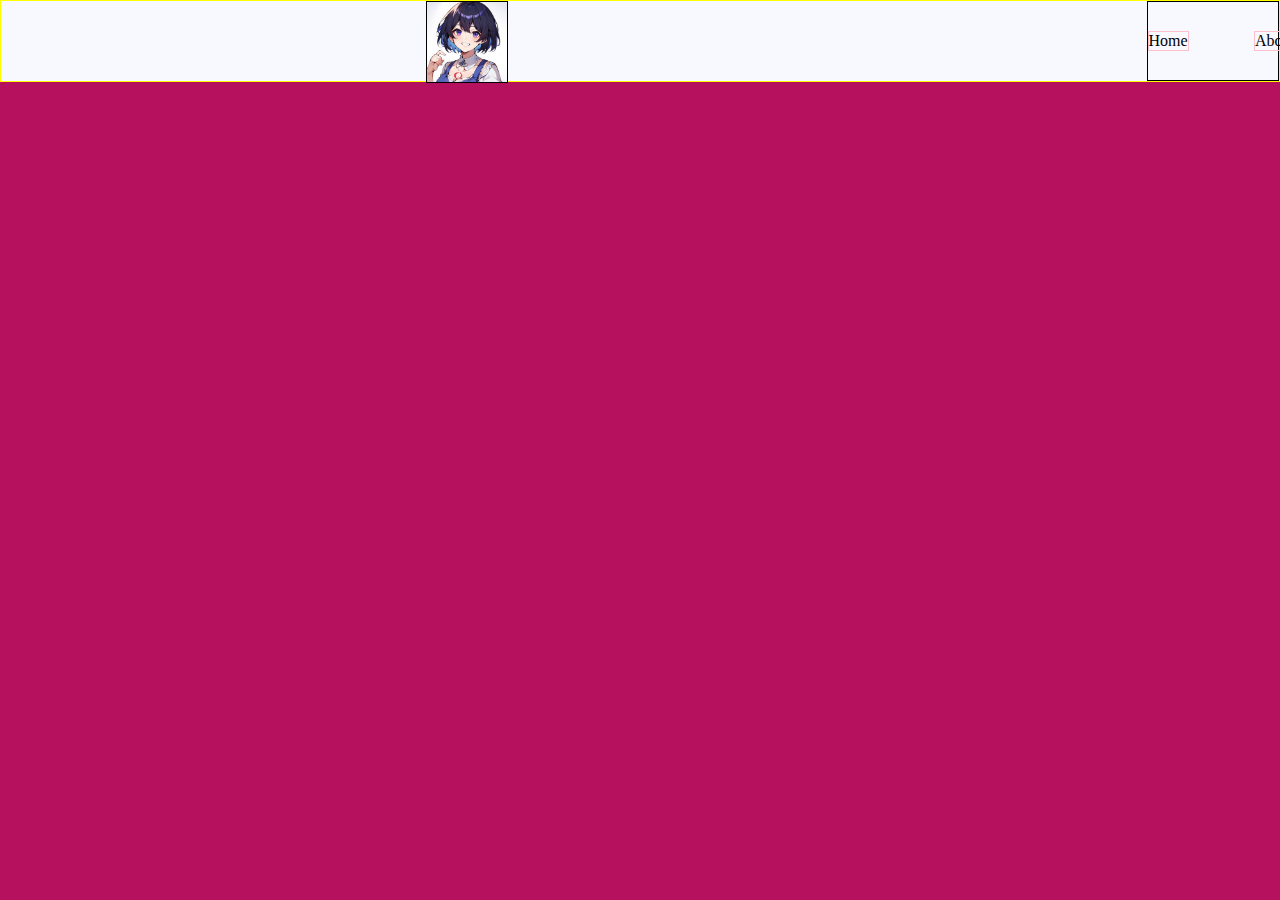
<file: Fakyyu/tutor dea/index.html>
<!DOCTYPE html>
<html lang="en">
<head>
    <meta charset="UTF-8">
    <meta name="viewport" content="width=device-width, initial-scale=1.0">
    <link rel="stylesheet" href="style/style.css">
    <title>test</title>
</head>
<body>
    <header>
        <img src="img/image.png" alt="logo" width="" class="logo">
        <ul>
            <li>Home</li>
            <li>About</li>
            <li>Contac</li>
        </ul>
    </header>
</body>
</html>
</file>
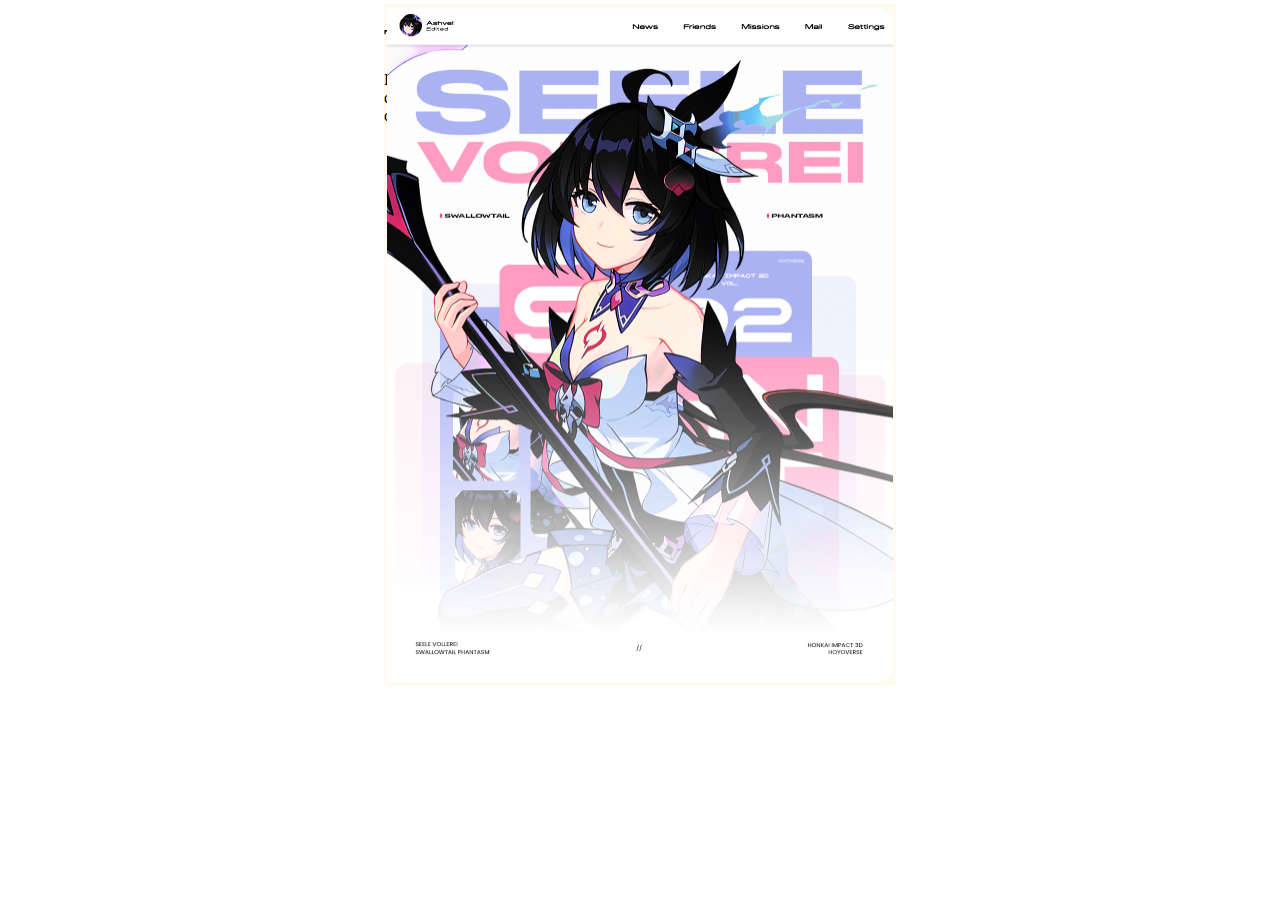
<file: Fakyyu/reff/coba-flip.html>
<!DOCTYPE html>
<html lang="en">
<head>
    <meta charset="UTF-8">
    <meta name="viewport" content="width=device-width, initial-scale=1.0">
    <title>Document</title>
    <style>
        img{
            width: 40%;
            aspect-ratio: 3/4;
            object-fit: cover;
            transform-origin: left;
            border-radius: 0 1rem 1rem 0;
            transition: 2s;
        }
        main{
            display: grid;
            place-items: center;
            transition: 2s;
        }
        img:hover{
            transform: rotateY(180deg);
        }
        main:has(img:hover){
            translate: 75px 0;
        }
        div{
            position: absolute;
            z-index: -1;
            width: 40%;
            aspect-ratio: 3/4;
            background: floralwhite;
        }
    </style>
</head>
<body>
    <main>
        <img src="./df9e9ys-001f7208-c11a-4f83-aa6d-07b82507b824.png" alt="background">
        <div>
            <h2>Test Nama</h2>
            <p>Lorem ipsum dolor, sit amet consectetur adipisicing elit. Reiciendis dolorum, quas laborum voluptate incidunt cum provident tempora maxime commodi dolore.</p>
        </div>
    </main>
</body>
</html>
</file>
<file: Fakyyu/tutor dea/style/style.css>
*,html {
    margin: 0;
    padding: 0;
}

body {
    background-color: rgb(182, 17, 94);
    border: 1px solid yellow;
}

.logo {
    height: 5rem;
    border: 1px  solid black;
}

header {
    background-color: ghostwhite;
    height: 5rem;
    display: flex;
    gap : 50%;
    justify-content: right;

}

header>ul {
    display: flex;
    gap: 50%;
    align-items: center;
    border: 1px solid black;
    justify-content: left;
}

header>ul>li {
    list-style-type: none;
    justify-content: right;
    border: 1px solid pink;
}
</file>
